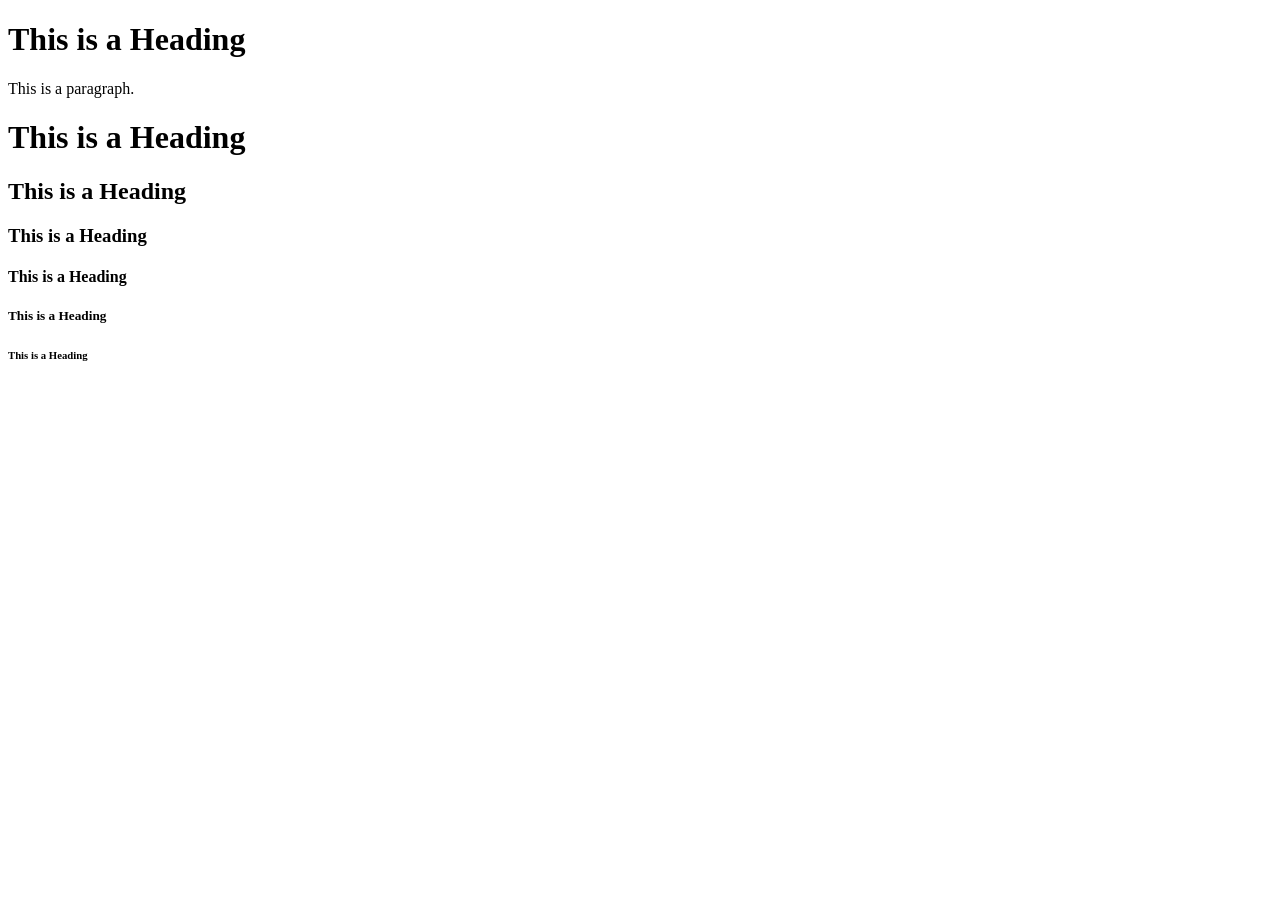
<file: index.html>
<!DOCTYPE html>
<html>

<head>
    <title>Page Title</title>
    <meta charset="UTF-8"/>
</head>

<body>
    <h1>This is a Heading</h1>
    <p>This is a paragraph.</p>
    
    <h1>This is a Heading</h1>
    <h2>This is a Heading</h2>
    <h3>This is a Heading</h3>
    <h4>This is a Heading</h4>
    <h5>This is a Heading</h5>
    <h6>This is a Heading</h6>

</body>

</html>
</file>
